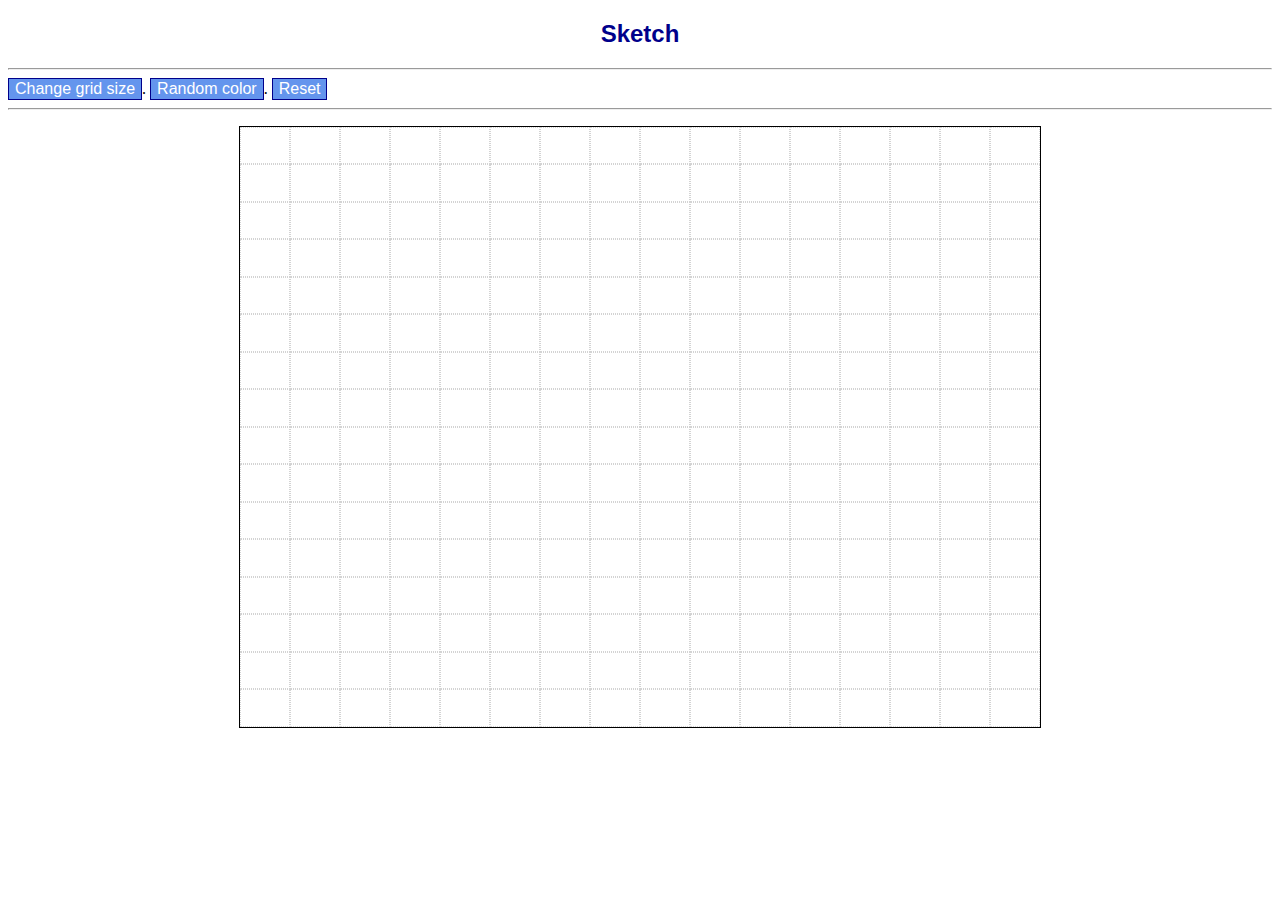
<file: 2_etchasketch/index.html>
<!DOCTYPE html>
<html lang="en">
<head>
    <meta charset="UTF-8">
    <meta name="viewport" content="width=device-width, initial-scale=1.0">
    <title>Etch-A-Sketch</title>
    <script src="canvas.js" defer></script>
    <link rel="stylesheet" href="style.css">
</head>
<body>
    <h2>Sketch</h2>
    <hr>
    <button id="sizechange">Change grid size</button>. <button id="randomize">Random color</button>. <button id="reset">Reset</button>
    <hr>
    <p></p>
    <div id="canvas"></div>
</body>
</html>
</file>
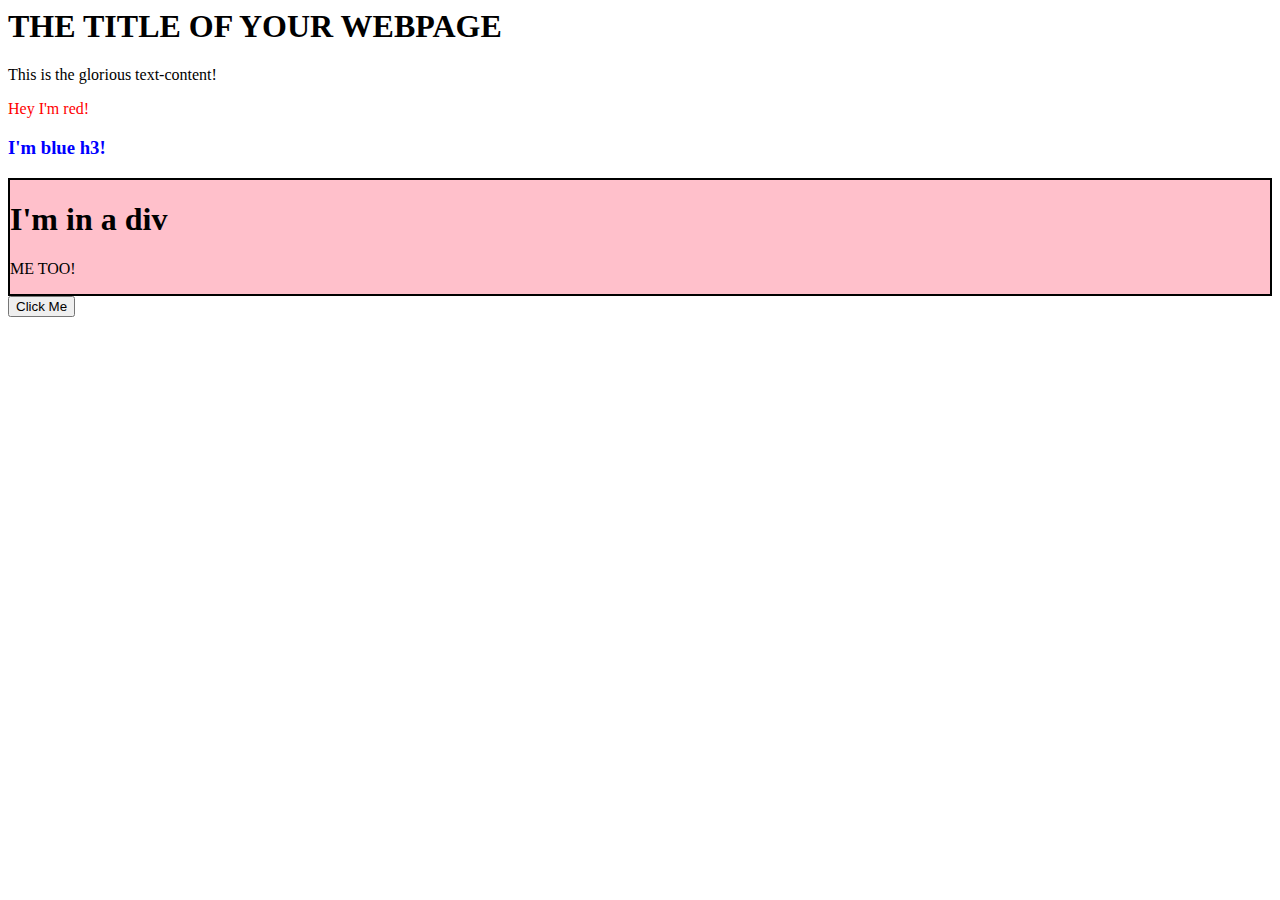
<file: 0_examples/dom.html>
<!-- your HTML file: -->
<body>
  <h1>THE TITLE OF YOUR WEBPAGE</h1>
  <div id="container"></div>
  <button id="btn">Click Me</button>

  <script>
    // your JavaScript file
    const container = document.querySelector("#container");

    const content = document.createElement("div");
    content.classList.add("content");
    content.textContent = "This is the glorious text-content!";

    container.appendChild(content);

// a <p> with red text that says “Hey I’m red!”
// an <h3> with blue text that says “I’m a blue h3!”
// a <div> with a black border and pink background color with the following elements inside of it:
// another <h1> that says “I’m in a div”
// a <p> that says “ME TOO!”
// Hint for this one: after creating the <div> with createElement, append the <h1> and <p> to it before adding it to the container.
  
    const pa = document.createElement("p");
    pa.style.color="red";
    pa.textContent="Hey I'm red!";
    container.appendChild(pa);
    const h3 = document.createElement("h3");
    h3.style.color="blue";
    h3.textContent="I'm blue h3!";
    container.appendChild(h3);
    const div2=document.createElement("div");
    div2.style.backgroundColor="pink";
    div2.style.border="solid";
    div2.style.borderWidth=2;
    div2.style.borderColor="black";
    const h1 = document.createElement("h1");
    h1.textContent="I'm in a div";
    const pa2= document.createElement("p");
    pa2.textContent="ME TOO!";
    div2.appendChild(h1);
    div2.appendChild(pa2);
    container.appendChild(div2);

    //events
    // the JavaScript file
    const btn = document.querySelector("#btn");
    btn.addEventListener("click", function (e) {
        e.target.style.background = "blue";
    });




  </script>
</body>
</file>
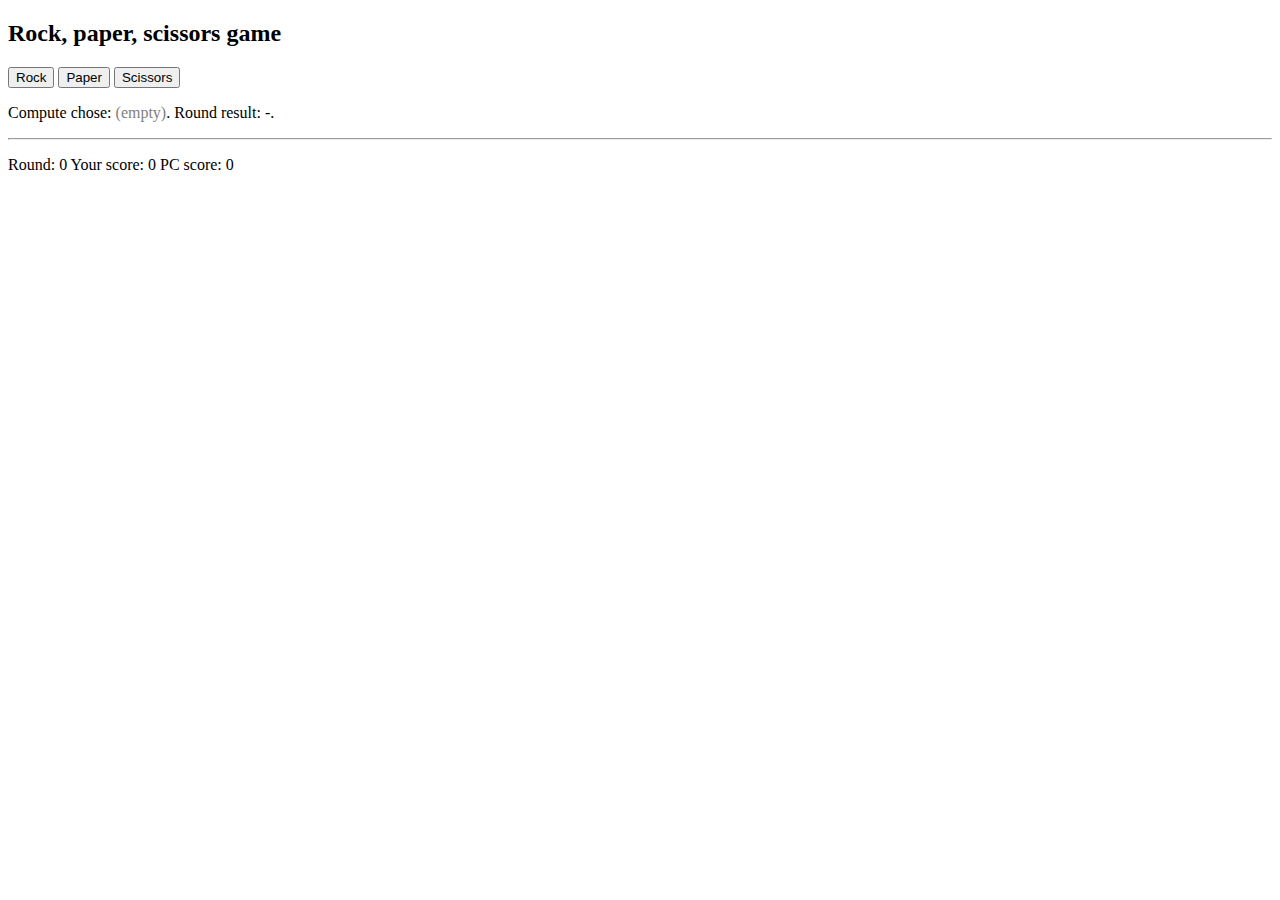
<file: 1_rockpaperscissors/gamegui.html>
<!DOCTYPE html>
<html lang="en">
<head>
    <meta charset="UTF-8">
    <meta name="viewport" content="width=device-width, initial-scale=1.0">
    <title>Rock,paper,scissors</title>
    <script src="gamegui.js" defer></script>
</head>
<body>
    <h2> Rock, paper, scissors game</h2>
    <div>
        <button id="rock">Rock</button>
        <button id="paper">Paper</button>
        <button id="scissors">Scissors</button>
    </div>
    <p>Compute chose: <span id="computerResult" style="color: grey">(empty)</span>. Round result: <span id="roundResult">-</span>.</span></p>
    <hr>
    <p>Round: <span id="round">0</span> Your score: <span id="playerScore">0</span> PC score: <span id="pcScore">0</span> </p>
</body>
</html>
</file>
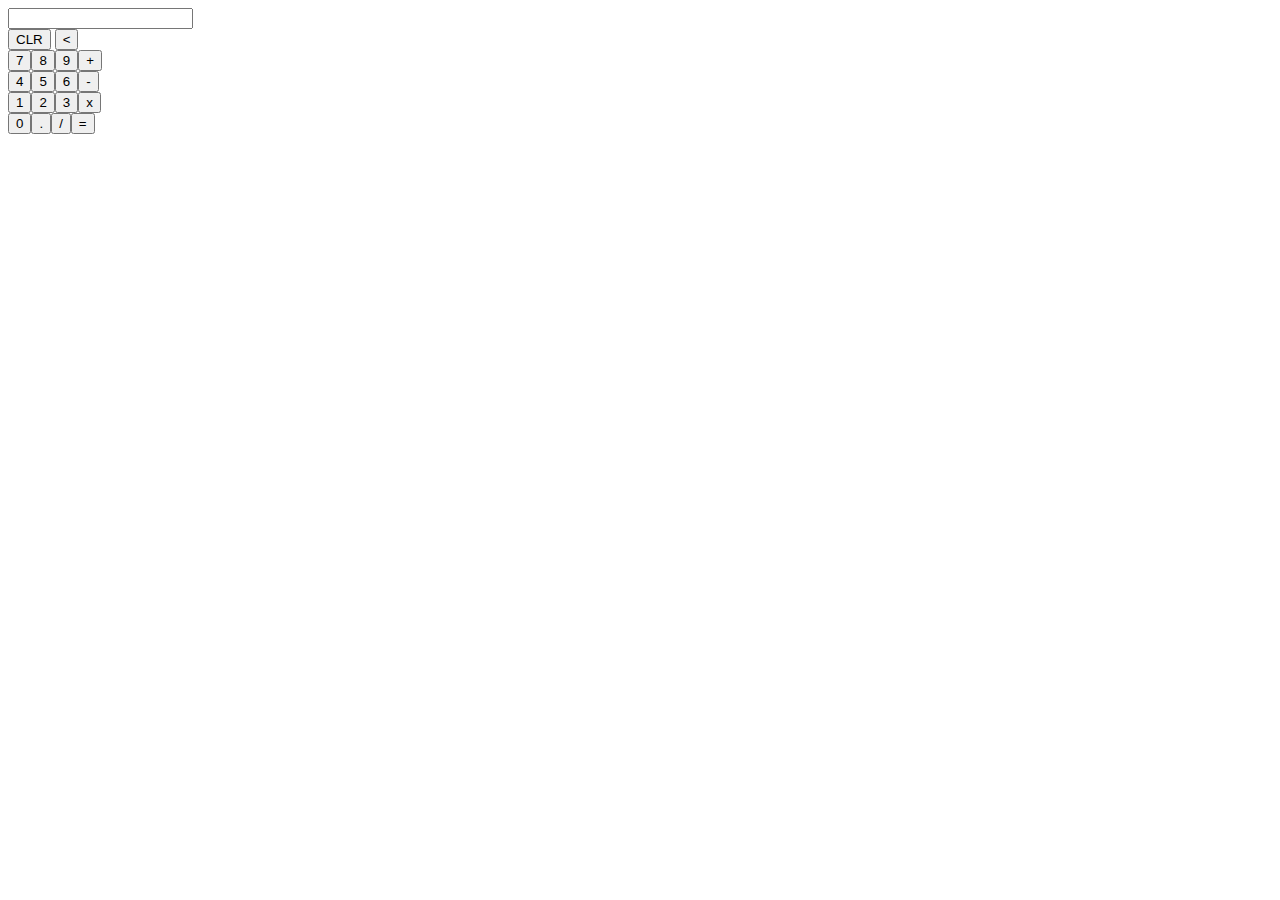
<file: 3_calculator/calculator.html>
<!DOCTYPE html>
<html lang="en">
<head>
    <meta charset="UTF-8">
    <meta name="viewport" content="width=device-width, initial-scale=1.0">
    <title>Calculator</title>
    <script src="calculator.js" defer></script>
</head>
<body>
   <div id="calculator">
        <input type="text" id="calcDisplay"><br>
        <button id="clearBtn">CLR</button> <button id="eraseBtn">&lt</button><br>
        <button id="7btn">7</button><button id="8btn">8</button><button id="9btn">9</button><button id="sumBtn">+</button><br>
        <button id="4btn">4</button><button id="5btn">5</button><button id="6btn">6</button><button id="minusBtn">-</button><br>
        <button id="1btn">1</button><button id="2btn">2</button><button id="3btn">3</button><button id="productBtn">x</button><br>
        <button id="0btn">0</button><button id="pointBtn"> .</button><button id="divBtn">/</button><button id="equalBtn">=</button><br>
   </div> 
</body>
</html>


<!-- 
Here are some use cases (expectations about your project):

Your calculator is going to contain functions for all of the basic math operators you typically find on calculators, so start by creating functions for the following items and testing them in your browser’s console:
add
subtract
multiply
divide
A calculator operation will consist of a number, an operator, and another number. For example, 3 + 5. Create three variables, one for each part of the operation. You’ll use these variables to update your display later.
Create a new function operate that takes an operator and two numbers and then calls one of the above functions on the numbers.
Create a basic HTML calculator with buttons for each digit and operator (including =).
Don’t worry about making them functional just yet.
There should also be a display for the calculator. Go ahead and fill it with some dummy numbers so it looks correct.
Add a “clear” button.
Create the functions that populate the display when you click the digit buttons. You should store the content of the display (the number) in a variable for use in the next step.
Make the calculator work! You’ll need to store the first and second numbers input by the user and then operate() on them when the user presses the = button, according to the operator that was selected between the numbers.
You should already have the code that can populate the display, so once operate has been called, update the display with the result of the operation.
This is the hardest part of the project. You need to figure out how to store all the values and call the operate function with them. Don’t feel bad if it takes you a while to figure out the logic.
Gotchas: watch out for and fix these bugs if they show up in your code:
Your calculator should not evaluate more than a single pair of numbers at a time. For example, this is how your calculator should function:
Enter a number (12).
Enter an operator (+).
Enter a second number (7).
Enter a second operator (-). At this point, it should evaluate the initial pair of numbers (12 + 7), then display the result (19).
Enter another number (1).
Enter another operator or equals sign (=). At this point, it should use the previous result (19) as the first number, the operator (-), and the new number (1) to calculate the new equation 19 - 1. You should see the result (18) on the display.
To see what this looks like in action, feel free to input the equation we just explained 12 + 7 - 1 = into this online calculator.
You should round answers with long decimals so that they don’t overflow the display.
Pressing = before entering all of the numbers or an operator could cause problems!
Pressing “clear” should wipe out any existing data. Make sure the user is really starting fresh after pressing “clear”.
Display a snarky error message if the user tries to divide by 0… and don’t let it crash your calculator!
Make sure that your calculator only runs an operation when supplied with two numbers and an operator by the user. Example: you enter a number (2), followed by an operator button (+). You press the operator button (+) a second consecutive time. Your calculator should not evaluate this as (2 + 2) and should not display the result (4). If consecutive operator buttons are pressed, your calculator should not run any evaluations, it should only take the last operator entered to be used for the next operation.
When a result is displayed, pressing a new digit should clear the result and start a new calculation instead of appending the digit to the existing result. Check whether this is the case on your calculator!
Extra credit

Users can get floating point numbers if they do the math required to get one, but they can’t type them in yet. Add a . button and let users input decimals! Make sure you don’t let them type more than one though, like: 12.3.56.5. Disable the . button if there’s already a decimal separator in the display.
Add a “backspace” button, so the user can undo their last input if they click the wrong number.
Add keyboard support! -->
</file>
<file: 2_etchasketch/style.css>
div#canvas{
    align-items: center;
}

h2{
    text-align: center;
    color: darkblue;
    font-family: Arial, Helvetica, sans-serif;
}

button{
    font-size: 1rem;
    background-color: cornflowerblue;
    border: solid;
    border-width: 1px;
    border-color: darkblue;
    color: white;
}
</file>
